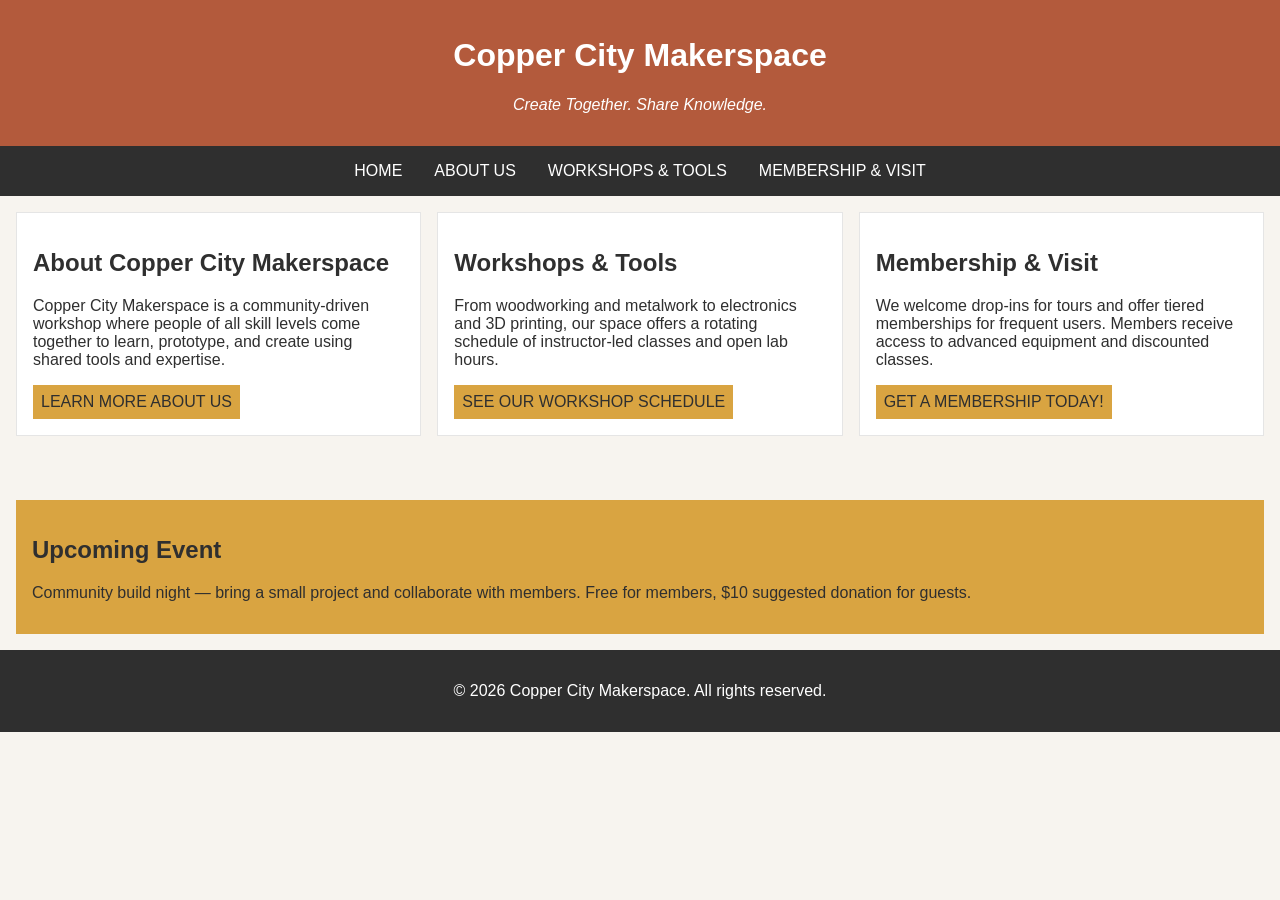
<file: index.html>
<!DOCTYPE html>
<html lang="en">
<head>
    <meta charset="UTF-8">
    <meta name="viewport" content="width=device-width, initial-scale=1.0">
    <link rel="stylesheet" href="styles.css">
    <title>Copper City Makerspace</title>
</head>
<body>
    <header>
        <h1>Copper City Makerspace</h1>
        <p>Create Together. Share Knowledge.</p>
    </header>
    <nav>
        <ul>
            <li><a href="index.html">Home</a></li>
            <li><a href="about.html">About Us</a></li>
            <li><a href="#workshops.html">Workshops & Tools</a></li>
            <li><a href="memberships.html">Membership & Visit</a></li>
        </ul>
    </nav>
    <main class="card-row">
        <section id="about">
            <h2>About Copper City Makerspace</h2>
            <p>Copper City Makerspace is a community-driven workshop where people of all skill levels come together to learn, prototype, and create using shared tools and expertise.</p>
            <a href=""about.html">Learn More About us</a>
        </section>
        <section>
            <h2>Workshops & Tools</h2>
            <p>From woodworking and metalwork to electronics and 3D printing, our space offers a rotating schedule of instructor-led classes and open lab hours.</p>
            <a href=""workshops.html">See our Workshop Schedule</a>
        </section>
        <section id="memberships">
            <h2>Membership & Visit</h2>
            <p>We welcome drop-ins for tours and offer tiered memberships for frequent users. Members receive access to advanced equipment and discounted classes.</p>
            <a href=""memberships.html">Get a Membership Today!</a>
        </section>
    </main>
    <aside>
        <h2>Upcoming Event</h2>
        <p>Community build night — bring a small project and collaborate with members. Free for members, $10 suggested donation for guests.</p>
    </aside>
    <footer>
        <p>&copy; 2026 Copper City Makerspace. All rights reserved.</p>
    </footer>
</body>
</html>
</file>
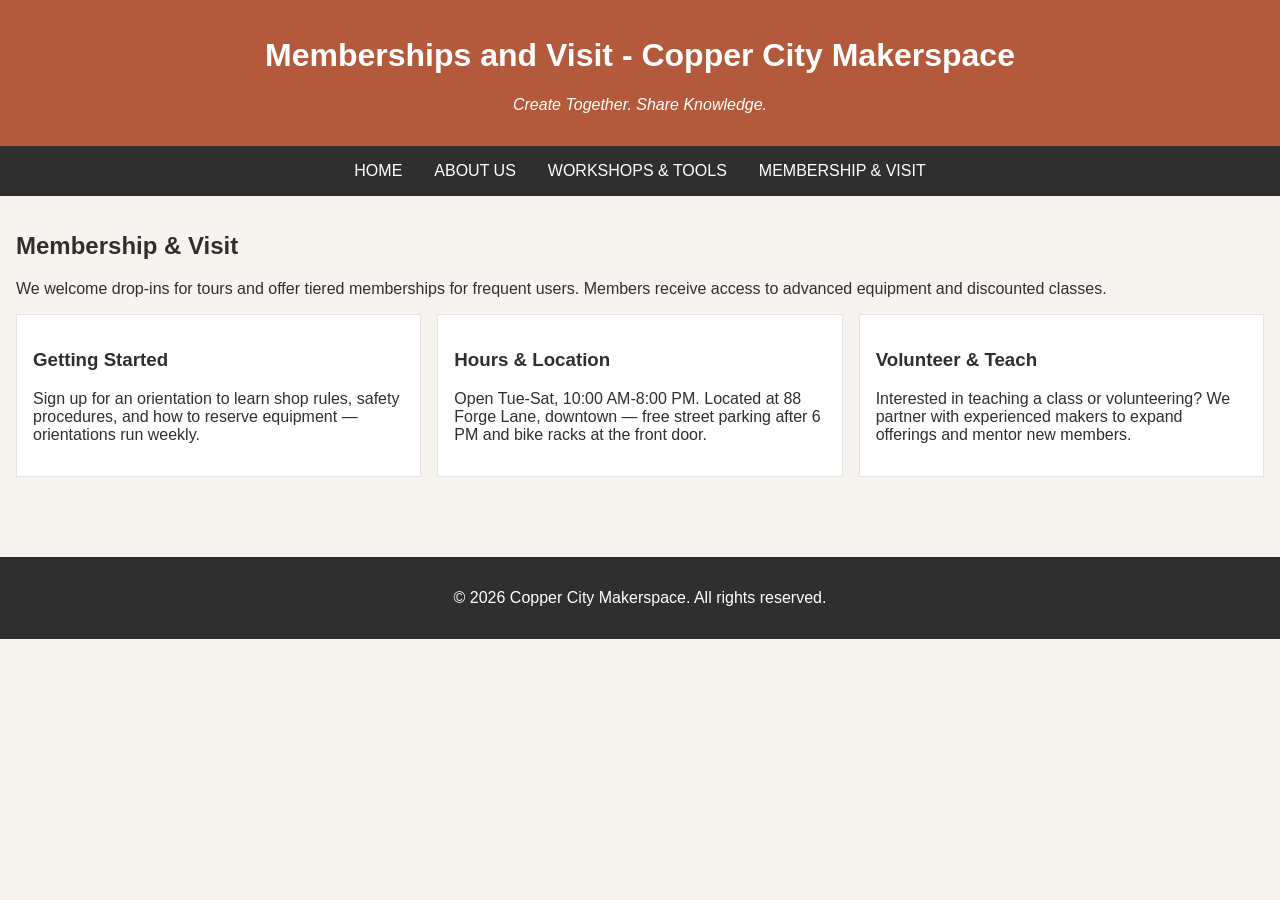
<file: memberships.html>
<!DOCTYPE html>
<html lang="en">
<head>
    <meta charset="UTF-8">
    <meta name="viewport" content="width=device-width, initial-scale=1.0">
    <title>Memberships - Copper City Makers</title>
</head>
<body>
    <header>
        <h1>Memberships and Visit - Copper City Makerspace</h1>
        <link rel="stylesheet" href="styles.css">
        <p>Create Together. Share Knowledge.</p>
    </header>    
    <nav>
    <ul>
        <li><a href="index.html">Home</a></li>
        <li><a href="about.html">About Us</a></li>
        <li><a href="workshops.html">Workshops & Tools</a></li>
        <li><a href="memberships.html">Membership & Visit</a></li>
    </ul>
    </nav>
    <main>
        <section id="memberships">
        <h2>Membership & Visit</h2>
        <p>We welcome drop-ins for tours and offer tiered memberships for frequent users. Members receive access to advanced equipment and discounted classes.</p>
        <div class="card-row"> 
            <section>
                <h3>Getting Started</h3>
                <p>Sign up for an orientation to learn shop rules, safety procedures, and how to reserve equipment — orientations run weekly.</p>
            </section>
            <section>
                <h3>Hours & Location</h3>
                <p>Open Tue-Sat, 10:00 AM-8:00 PM. Located at 88 Forge Lane, downtown — free street parking after 6 PM and bike racks at the front door.</p>
            </section>
            <section>
                <h3>Volunteer & Teach</h3>
                <p>Interested in teaching a class or volunteering? We partner with experienced makers to expand offerings and mentor new members.</p>
            </section>
        </div>
        </section>
    </main>
    <footer>
    <p>&copy; 2026 Copper City Makerspace. All rights reserved.</p>
    </footer>
</body>
</html>
</file>
<file: styles.css>
/* =====  CSS by Christina Carrasquilla, updated by vince =====  */

/* ===== Color Palette 

Copper:#B35A3C
Charcoal:#2F2F2F
Light Background:#F7F4EF
Card Background:#FFFFFF
Soft Gold:#D9A441
Border:#E5E5E5

===== */

/* ===== GLOBAL (Base) Styles ===== */

body {
    font-family: Arial, sans-serif;
    margin: 0;
    background-color: #F7F4EF;
    color: #2F2F2F;
    display: grid;
}

header {
    background-color: #B35A3C;
    color: white;
    text-align: center;
    padding: 1rem;
}

header img {
    margin-top: 0.5rem;
}
header p {
    font-style:italic;
}
nav {
    background-color: #2F2F2F;
    padding:.5rem;
}

nav ul {
    list-style: none;
    margin: 0;
    padding: 0;
}

nav a {
    color: white;
    text-decoration: none;
    padding: 0.5rem;
    display: inline-block;
    text-transform:uppercase;
}

nav a:hover {
    background-color: #B35A3C;
}

main {
    padding: 1rem;
}

main a {
    background-color: #d9a441;
    color: #2F2F2F;
    text-decoration: none;
    padding: 0.5rem;
    display: inline-block;
    text-transform:uppercase;
}

main a:hover {
    background-color: #B35A3C;
    color: white;
}

section {
    margin-bottom: 2rem;
}

.card-row section {
    background-color: white;
    border: 1px solid #E5E5E5;
    padding: 1rem;
}

img {
    display: block;
    margin-top: 0.5rem;
    max-width: 100%;
}

aside {
    background-color: #D9A441;
    padding: 1rem;
    margin: 1rem;
}

footer {
    background-color: #2F2F2F;
    color: white;
    text-align: center;
    padding: 1rem;
}

/* MEDIA QUERY (MEDIUM) */

@media screen and (min-width:817px){
    nav ul {
        display: flex;
        justify-content: center;
        gap: 1rem;
    }

    .card-row {
        display: flex;
        gap: 1rem;
    }

    .card-row section {
        width: 30%;
    }
}
</file>
